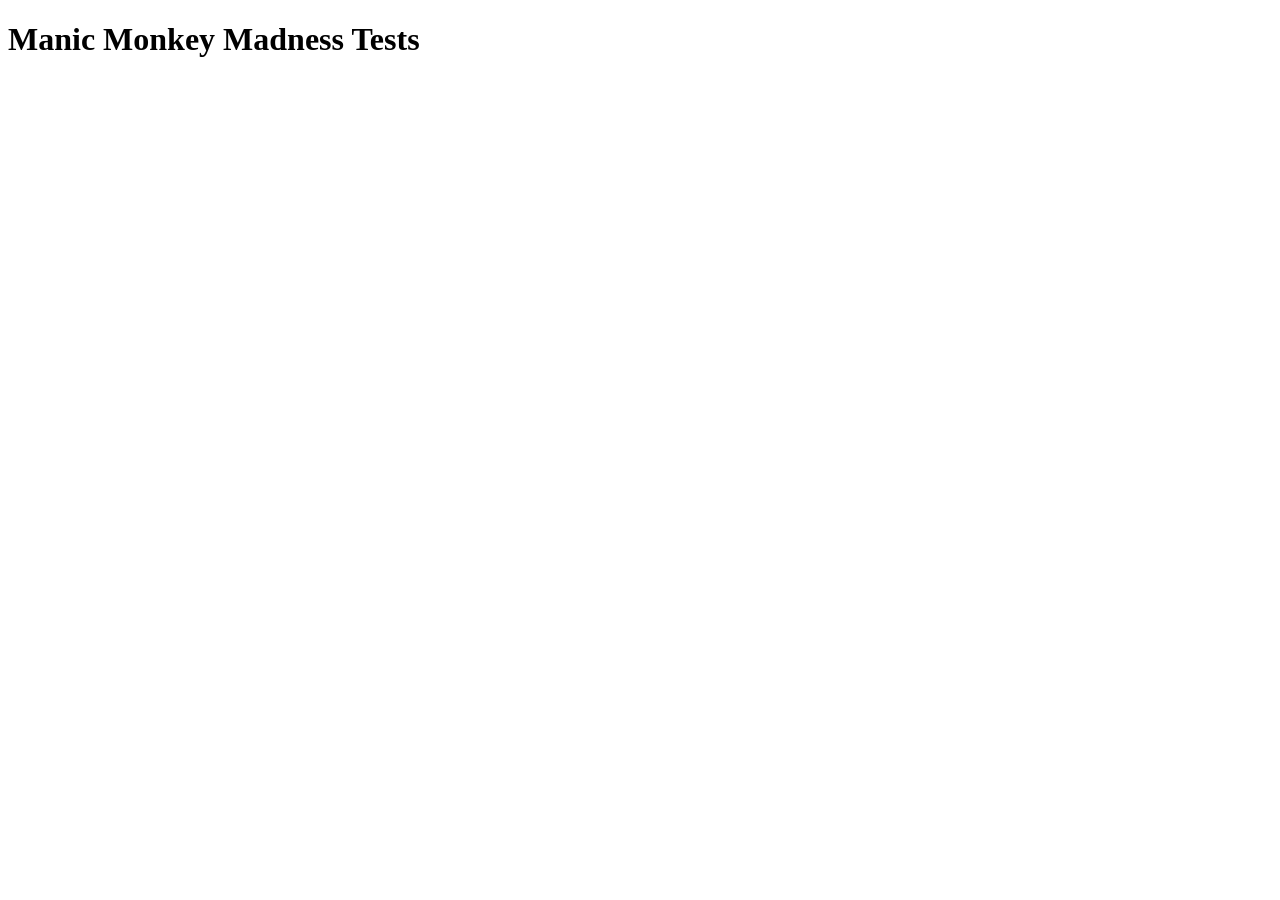
<file: war/test/index.html>
<!doctype html>
<html>
    <head>
        <meta charset="utf-8" />
        <title>QUnit Test Suite for Manic Monkey Madness</title>

        <base href=".." />
        <link rel="stylesheet" href="http://github.com/jquery/qunit/raw/master/qunit/qunit.css" type="text/css" media="screen" />
        <script src="scripts/jquery-1.4.4.min.js" type="text/javascript"></script>
        <script src="http://github.com/jquery/qunit/raw/master/qunit/qunit.js"></script>
    </head>

    <body>

        <!--
        <script src="scripts/box2d-2.1/box2d-2.1.min.js" type="text/javascript"></script>
        -->
        <script src="scripts/modules/assets.js" type="text/javascript"></script>
        <script src="scripts/setup.js" type="text/javascript"></script>
        <!--
        <script src="scripts/modules/game.js" type="text/javascript"></script>
        <script src="scripts/modules/config.js" type="text/javascript"></script>
        -->
        <script src="scripts/modules/fort_choices.js" type="text/javascript"></script>
        <script src="scripts/modules/game_choices.js" type="text/javascript"></script>
        <script src="scripts/types/vector.js" type="text/javascript"></script>
        <!--
        <script src="scripts/types/sprite.js" type="text/javascript"></script>
        <script src="scripts/types/physics_object.js" type="text/javascript"></script>
        <script src="scripts/types/projectile.js" type="text/javascript"></script>
        <script src="scripts/types/weapon.js" type="text/javascript"></script>
        <script src="scripts/types/fort_piece.js" type="text/javascript"></script>
        <script src="scripts/types/enemy.js" type="text/javascript"></script>
        <script src="scripts/types/fortress.js" type="text/javascript"></script>
        <script src="scripts/types/level.js" type="text/javascript"></script>
-->
        <script src="scripts/modules/math.js" type="text/javascript"></script>
<!--
        <script src="scripts/modules/util.js" type="text/javascript"></script>
        <script src="scripts/modules/input.js" type="text/javascript"></script>
        <script src="scripts/modules/camera.js" type="text/javascript"></script>
-->
        <script src="scripts/modules/score.js" type="text/javascript"></script>
<!--
        <script src="scripts/modules/launcher.js" type="text/javascript"></script>
        <script src="scripts/modules/contact.js" type="text/javascript"></script>
        <script src="scripts/modules/world.js" type="text/javascript"></script>
        <script src="scripts/modules/ui.js" type="text/javascript"></script>
        <script src="scripts/modules/ui/button.js" type="text/javascript"></script>
        <script src="scripts/modules/ui/done.js" type="text/javascript"></script>
        <script src="scripts/modules/ui/score.js" type="text/javascript"></script>
        <script src="scripts/modules/ui/monkey_count.js" type="text/javascript"></script>
        <script src="scripts/modules/ui/turn.js" type="text/javascript"></script>
        <script src="scripts/modules/ui/weapon.js" type="text/javascript"></script>
        <script src="scripts/modules/ui/marker.js" type="text/javascript"></script>
        <script src="scripts/modules/ui/shots.js" type="text/javascript"></script>
        <script src="scripts/modules/sound.js" type="text/javascript"></script>
        <script src="scripts/states/main_menu_state.js" type="text/javascript"></script>
        <script src="scripts/states/play_state.js" type="text/javascript"></script>
        <script src="scripts/states/edit_level_state.js" type="text/javascript"></script>
        <script src="scripts/main.js" type="text/javascript"></script>
        -->

        <!--  The tests themselves -->
        <script src="test/js/m3tests.js" type="text/javascript"></script>

        <div id="test">
            <h1 id="qunit-header">Manic Monkey Madness Tests</h1>
            <h2 id="qunit-banner"></h2>
            <div id="qunit-testrunner-toolbar"></div>
            <h2 id="qunit-userAgent"></h2>
            <ol id="qunit-tests"></ol>
        </div>
    </body>
</html>
</file>
